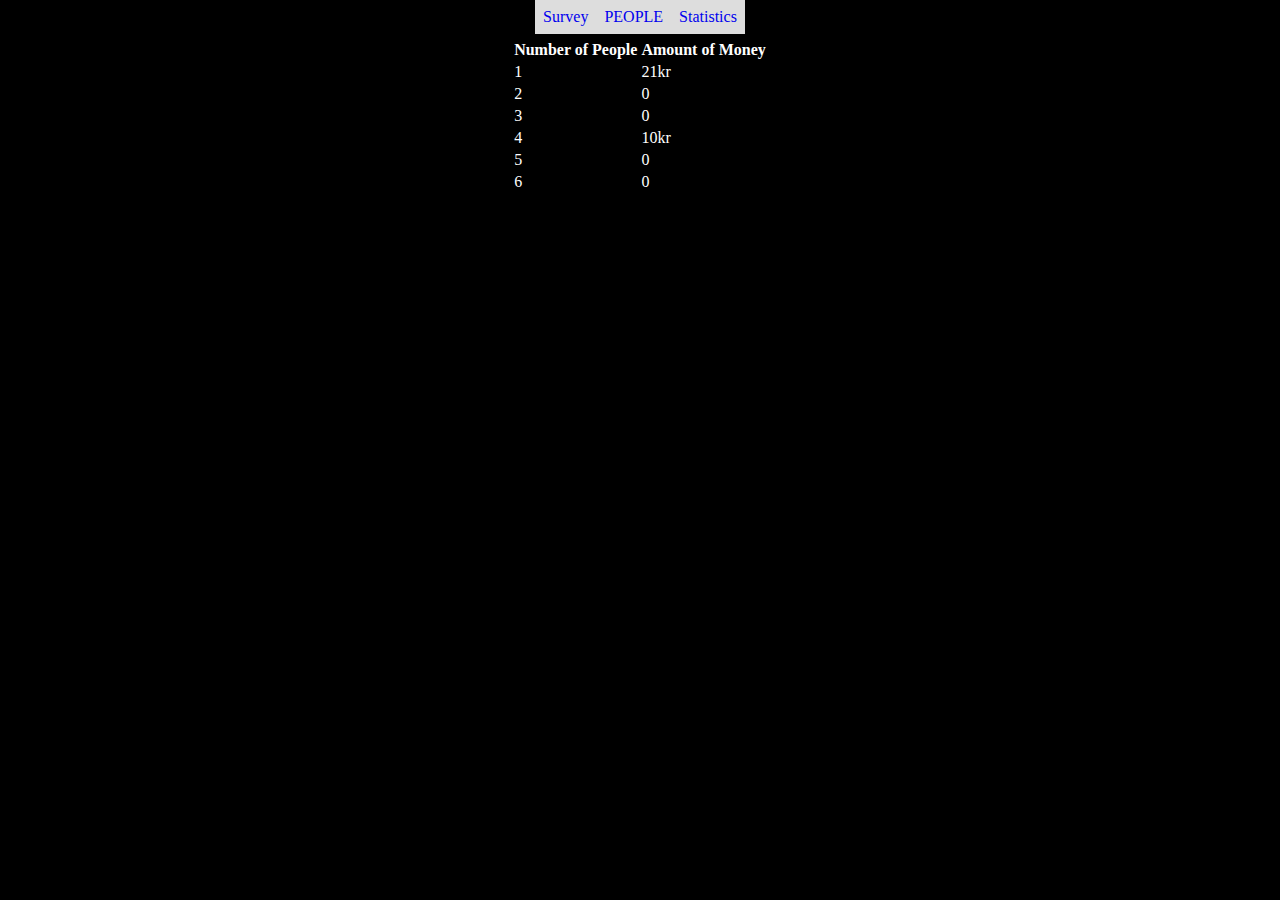
<file: index.html>
<!DOCTYPE html>
<html lang="en">

<head>
    <meta charset="UTF-8">
    <meta http-equiv="X-UA-Compatible" content="IE=edge">
    <meta name="viewport" content="width=device-width, initial-scale=1.0">

    <link rel="stylesheet" href="mainRobbery.css">
    <title>Document</title>
</head>

<body>
    <header>
        <ul>

            <li><a href="index.html">Survey</a></li>
            <li><a href="cash.html">PEOPLE</a></li>
            <li><a href="https://tradingeconomics.com/norway/money-supply-m0">Statistics</a></li>

        </ul>
    </header>
    <div class="main">
        <table>
            <td>
                <tr>
                    <th>Number of People</th>
                    <th>Amount of Money</th>
                </tr>
                <tr>
                    <td>1</td>
                    <td>21kr</td>
                </tr>

                <tr>
                    <td>2</td>
                    <td>0</td>
                </tr>
                <tr>
                    <td>3</td>
                    <td>0</td>
                </tr>
                <tr>
                    <td>4</td>
                    <td>10kr</td>
                </tr>
                <tr>
                    <td>5</td>
                    <td>0</td>
                </tr>
                <tr>
                    <td>6</td>
                    <td>0</td>
                </tr>


        </table>
    </div>
</body>

</html>
</file>
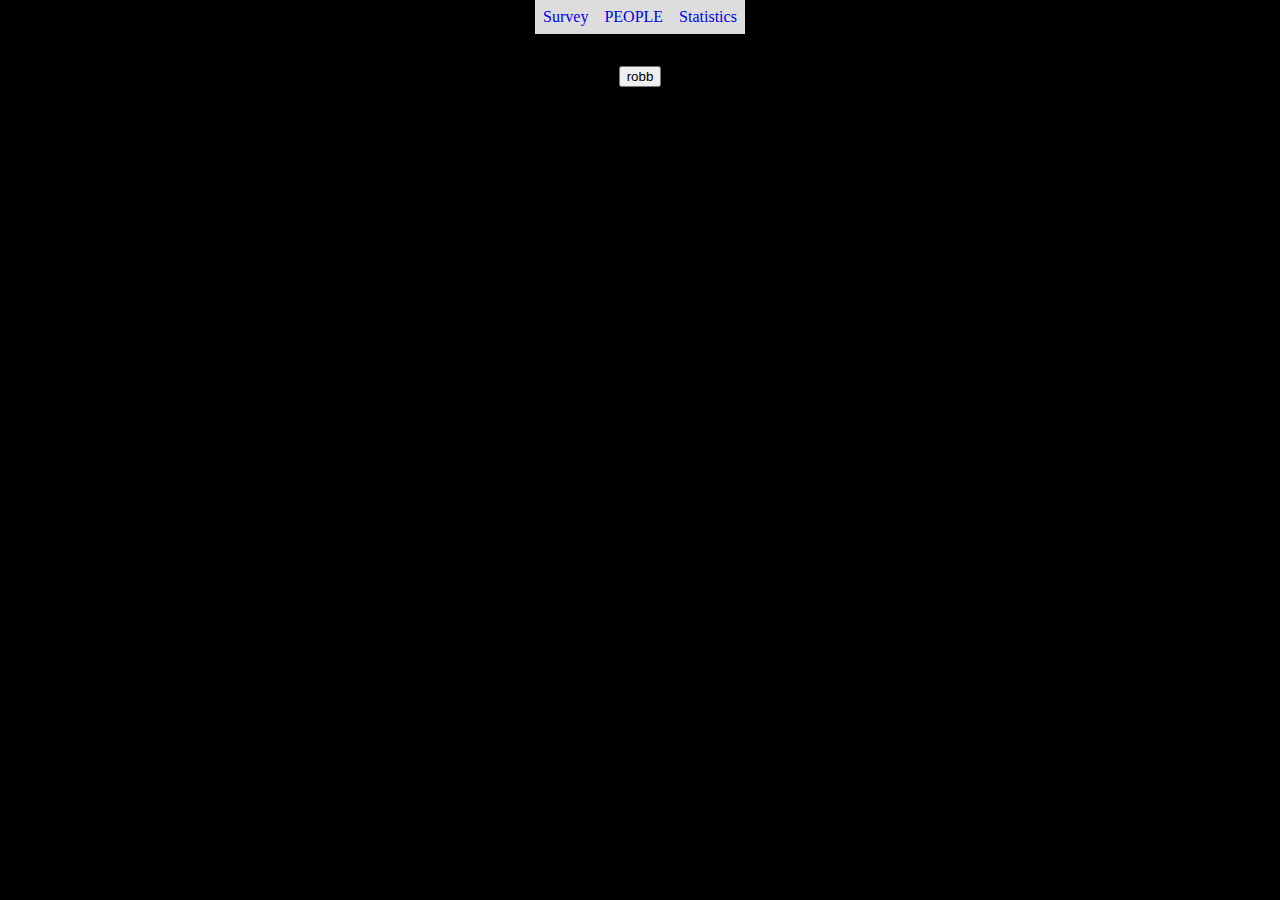
<file: cash.html>
<!DOCTYPE html>
<html lang="en">

<head>
    <meta charset="UTF-8">
    <meta http-equiv="X-UA-Compatible" content="IE=edge">
    <meta name="viewport" content="width=device-width, initial-scale=1.0">
    <title>Document</title>
    <link rel="stylesheet" href="mainRobbery.css">


</head>

<body>
    <header>
        <ul>

            <li><a href="index.html">Survey</a></li>
            <li><a href="cash.html">PEOPLE</a></li>
            <li><a href="https://tradingeconomics.com/norway/money-supply-m0">Statistics</a></li>

        </ul>
    </header>
    <div class="main">
        <p id="rng"></p>

        <button onclick="robb()">
            robb
        </button>
    </div>



    <script src="script.js"></script>
</body>

</html>
</file>
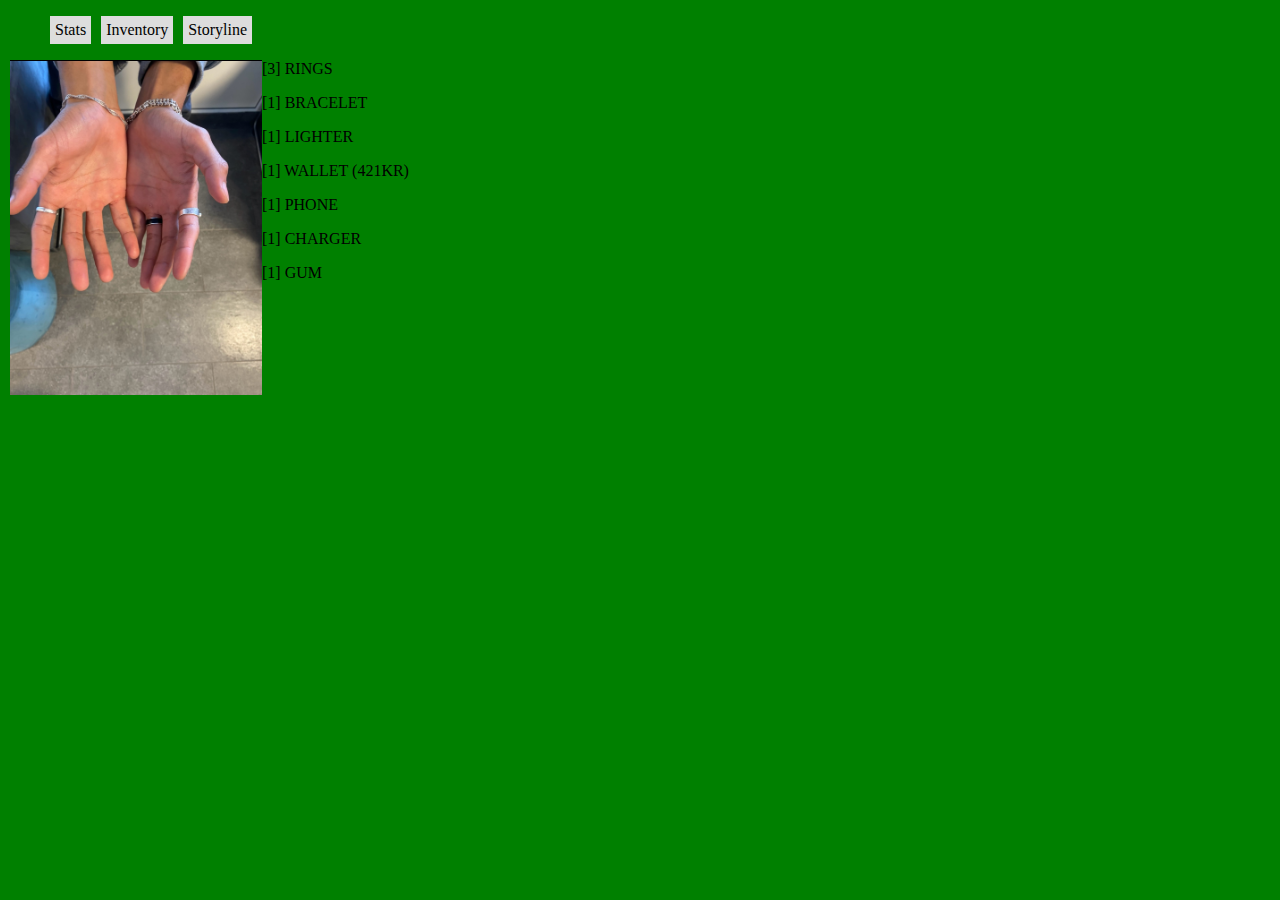
<file: inventory.html>
<!DOCTYPE html>
<html lang="en">

<head>
    <meta charset="UTF-8">
    <meta http-equiv="X-UA-Compatible" content="IE=edge">
    <meta name="viewport" content="width=device-width, initial-scale=1.0">
    <link rel="stylesheet" href="main.css">
    <title>Document</title>
</head>

<body>
    <ul>
        <li><a href="minecraft.html">Stats</a></li>
        <li><a href="inventory.html">Inventory</a></li>
        <li><a href="storylline.html">Storyline</a></li>
    </ul>
    <div class="main">
        <img src="hand.jpg">
        <div class="main-text">
            <!-- add text here  -->
            <p>[3] RINGS</p>
            <p>[1] BRACELET</p>
            <p>[1] LIGHTER</p>
            <p>[1] WALLET (421KR)</p>
            <p>[1] PHONE</p>
            <p>[1] CHARGER</p>
            <p>[1] GUM</p>
        </div>
    </div>
</body>
</html>
</file>
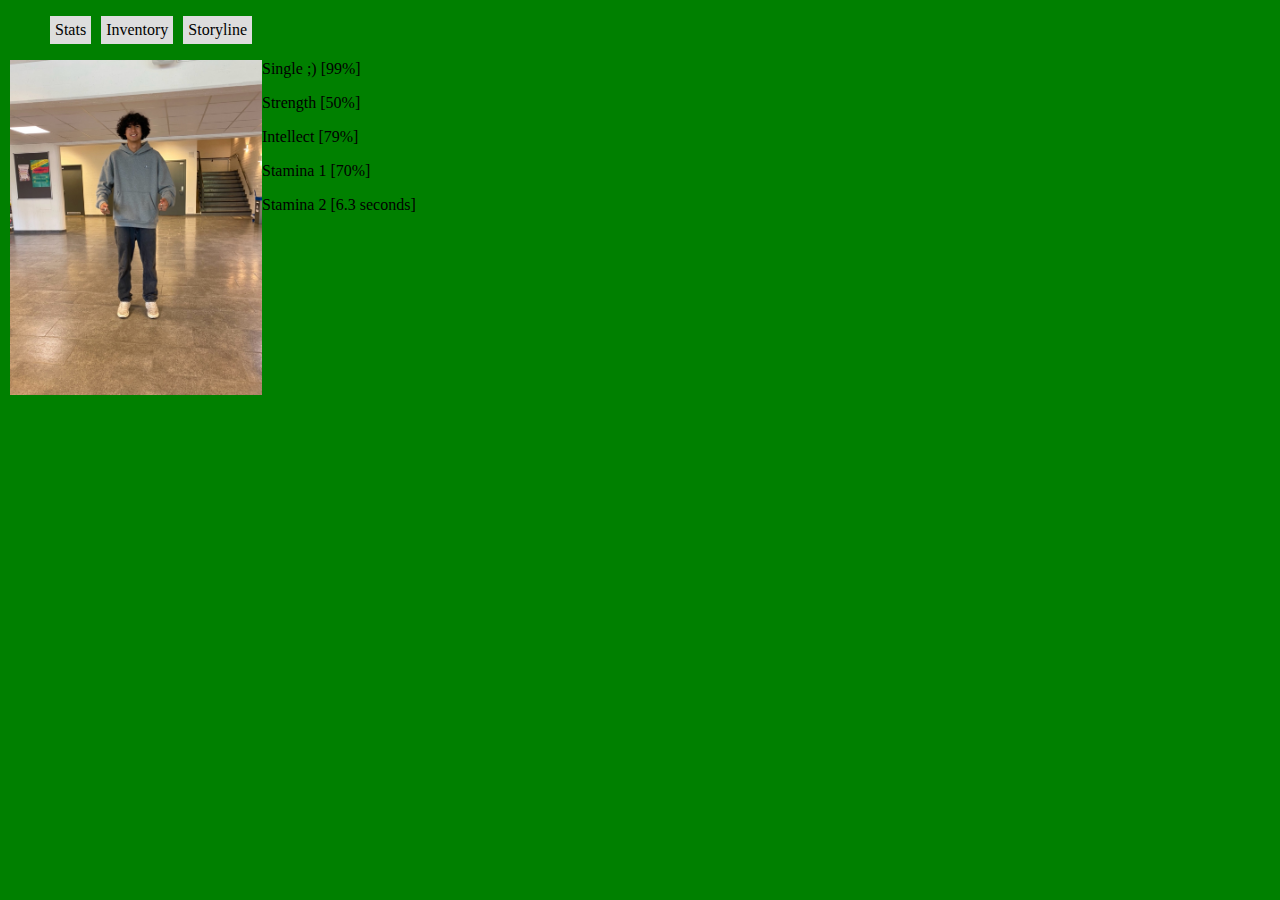
<file: minecraft.html>
<!DOCTYPE html>
<html lang="en">

<head>
    <meta charset="UTF-8">
    <meta http-equiv="X-UA-Compatible" content="IE=edge">
    <meta name="viewport" content="width=device-width, initial-scale=1.0">
    <link rel="stylesheet" href="main.css">
    <title>Document</title>
</head>

<body>
    <ul>
        <li><a href="minecraft.html">Stats</a></li>
        <li><a href="inventory.html">Inventory</a></li>
        <li><a href="storylline.html">Storyline</a></li>
    </ul>
    <div class="main">
        <img src="smile.jpg">
        <div class="main-text">
            <!-- add text here  -->
            <p>Single ;) [99%]</p>
            <p>Strength [50%]</p>
            <p>Intellect [79%]</p>
            <p>Stamina 1 [70%]</p>
            <p>Stamina 2 [6.3 seconds]</p>
            
        </div>
    </div>
</body>

</html>
</file>
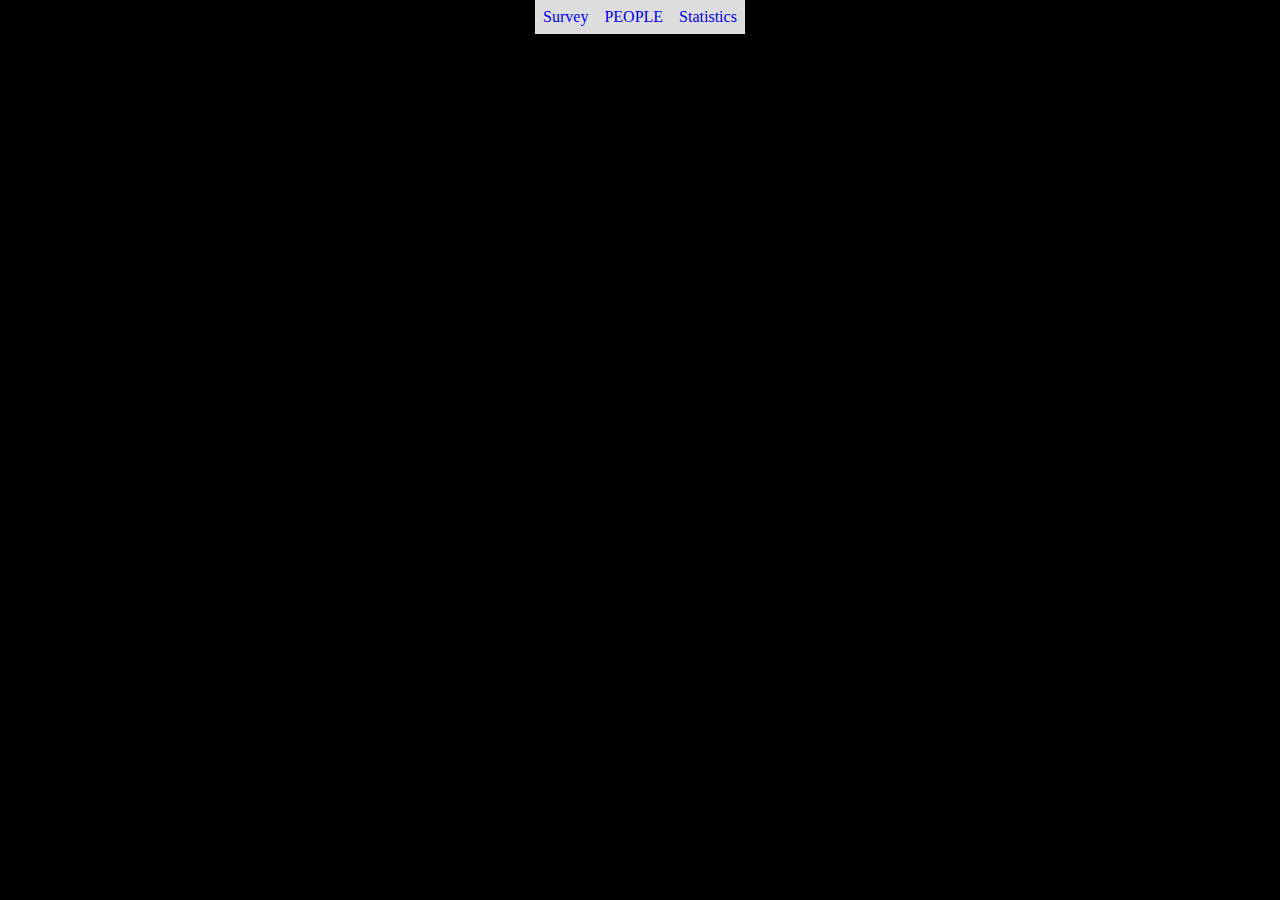
<file: statistic.html>
<!DOCTYPE html>
<html lang="en">

<head>
    <meta charset="UTF-8">
    <meta http-equiv="X-UA-Compatible" content="IE=edge">
    <meta name="viewport" content="width=device-width, initial-scale=1.0">
    <title>Document</title>
    <link rel="stylesheet" href="mainRobbery.css">



</head>

<body>
    <ul>
        <li><a href="index.html">Survey</a></li>
        <li><a href="cash.html">PEOPLE</a></li>
        <li><a href="https://tradingeconomics.com/norway/money-supply-m0">Statistics</a></li>

    </ul>

</body>

</html>
</file>
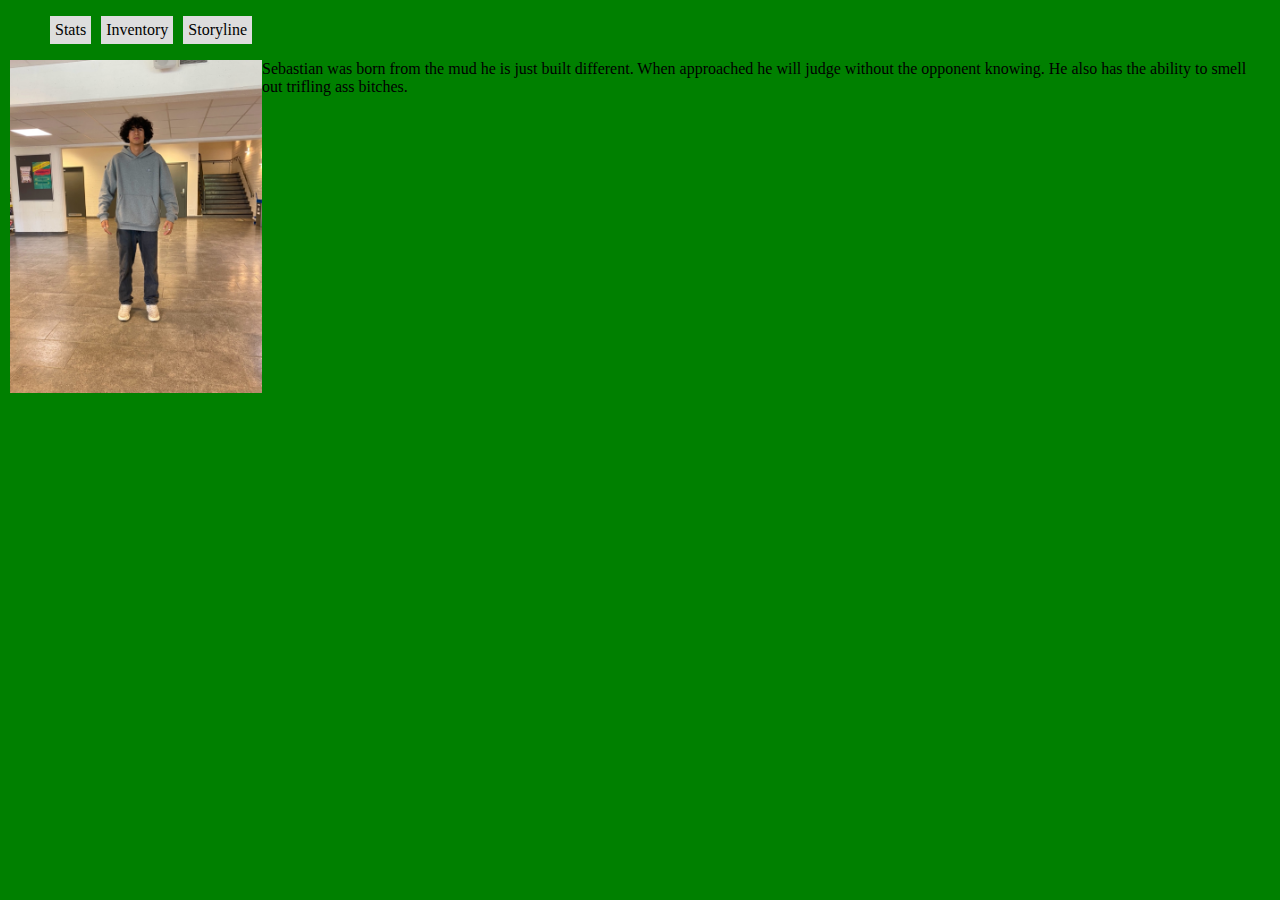
<file: storylline.html>
<!DOCTYPE html>
<html lang="en">

<head>
    <meta charset="UTF-8">
    <meta http-equiv="X-UA-Compatible" content="IE=edge">
    <meta name="viewport" content="width=device-width, initial-scale=1.0">
    <link rel="stylesheet" href="main.css">
    <title>minecraft</title>
</head>

<body>
    <ul>
        <li><a href="minecraft.html">Stats</a></li>
        <li><a href="inventory.html">Inventory</a></li>
        <li><a href="storylline.html">Storyline</a></li>
    </ul>
    <div class="main">
        <img src="nosmile.jpg">
        <div class="main-text">
            <!-- add text here  -->
            <p>Sebastian was born from the mud he is just built different.
             When approached he will judge without the opponent knowing.
            He also has the ability to smell out trifling ass bitches.

            </p>
        </div>
    </div>
</body>
</html>
</file>
<file: mainRobbery.css>
body {
  background-color: black;
  color: white;
  margin: 0;
  padding: 0;
}


.main{
  display: flex;
  justify-content: center;
  flex-direction: column;
  align-items:center;
}

ul {
  list-style-type: none;
  margin: 0;
  padding: 0;
  overflow: hidden;
  width: 100%;
  display:flex;
  justify-content: center;
 

  
}

li a {
  display: block;
  padding: 8px;
  background-color: #dddddd;
  text-decoration: none;
}
</file>
<file: main.css>
body {
    margin: 0;
    padding: 0; 
    background-color: green;
    color: rgb(0, 0, 0);
}

ul {
    list-style-type: none;
    overflow: hidden;
}

li {
    float: left;
    margin-left: 10px;
}

li a {
    display: block;
    padding: 5px;
    background-color: #dddddd;
    text-align: center;
    text-decoration: none;
    color: inherit;
}

.main {
    margin: 10px;
}
.main .maintext {
    padding: 10px;
}
.main img {
    width: 20%;
    float: left;
}

p{
    margin-left: 120px;
}
</file>
